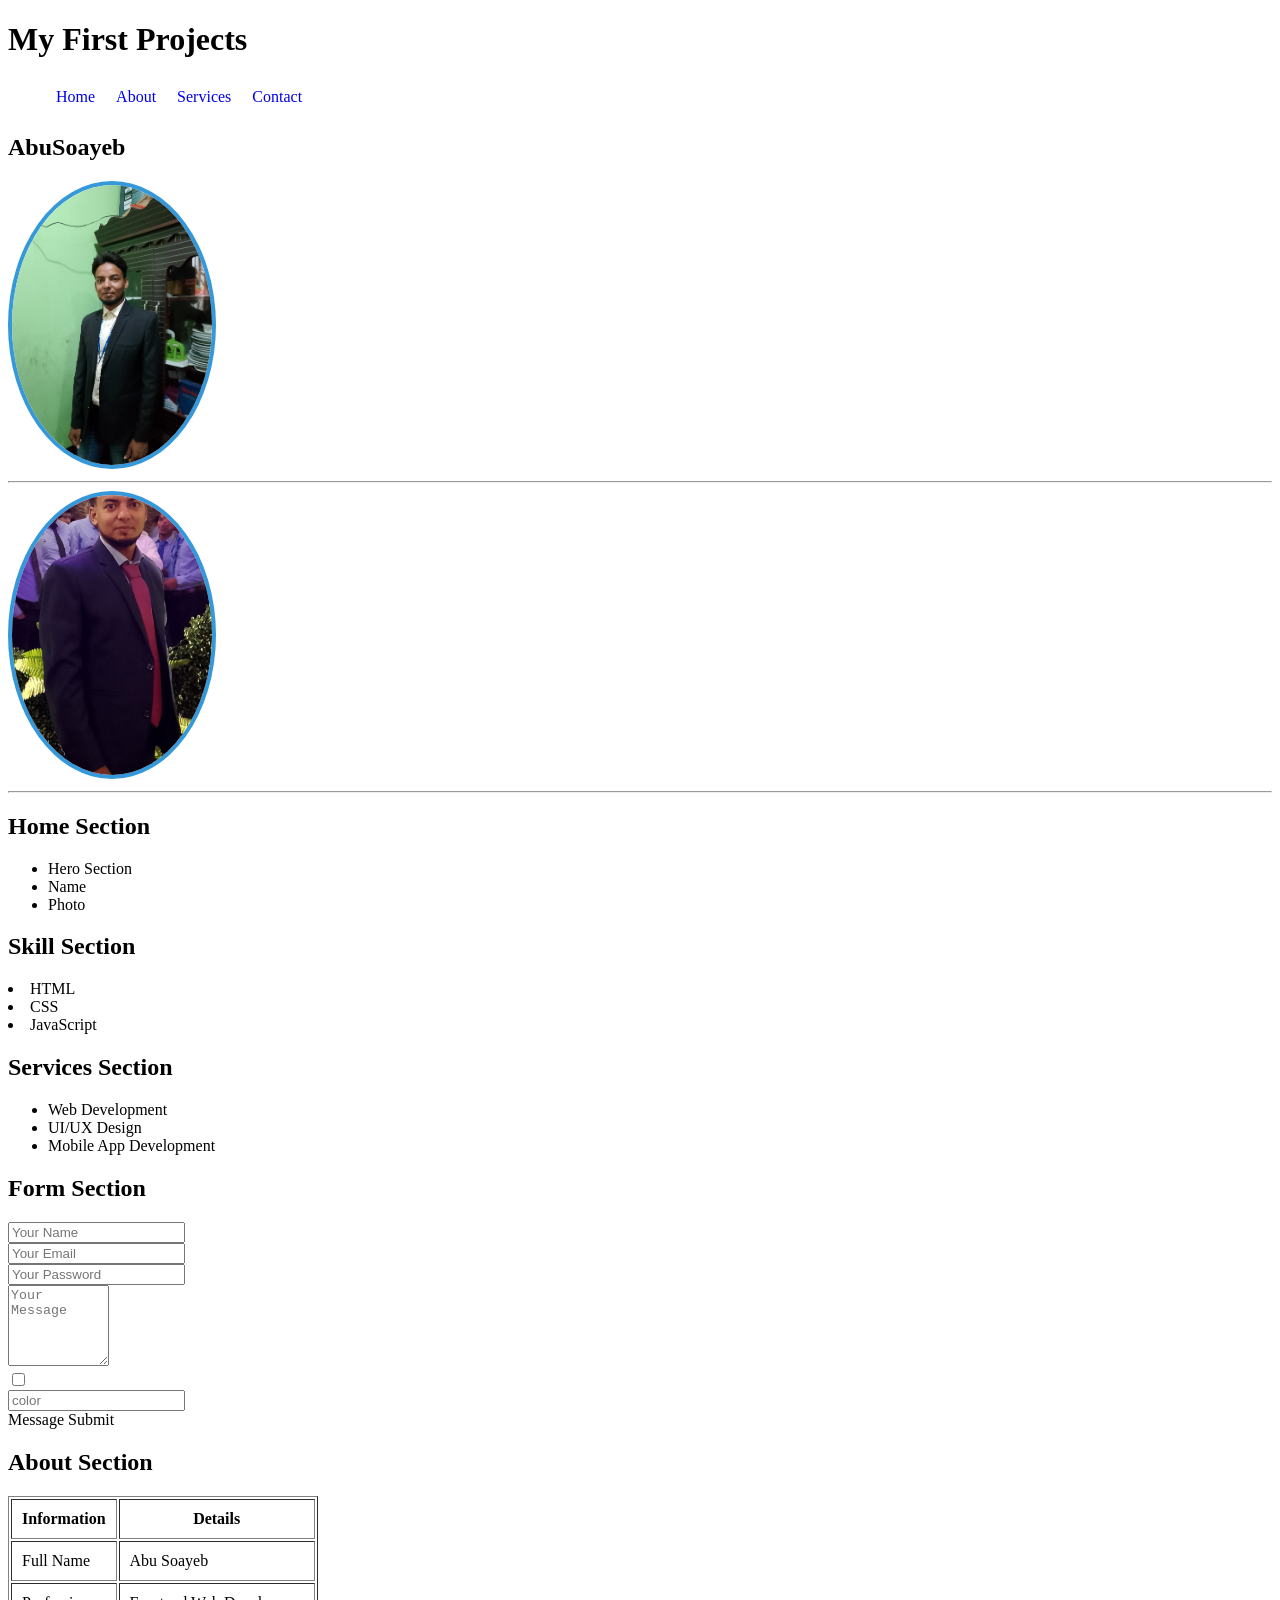
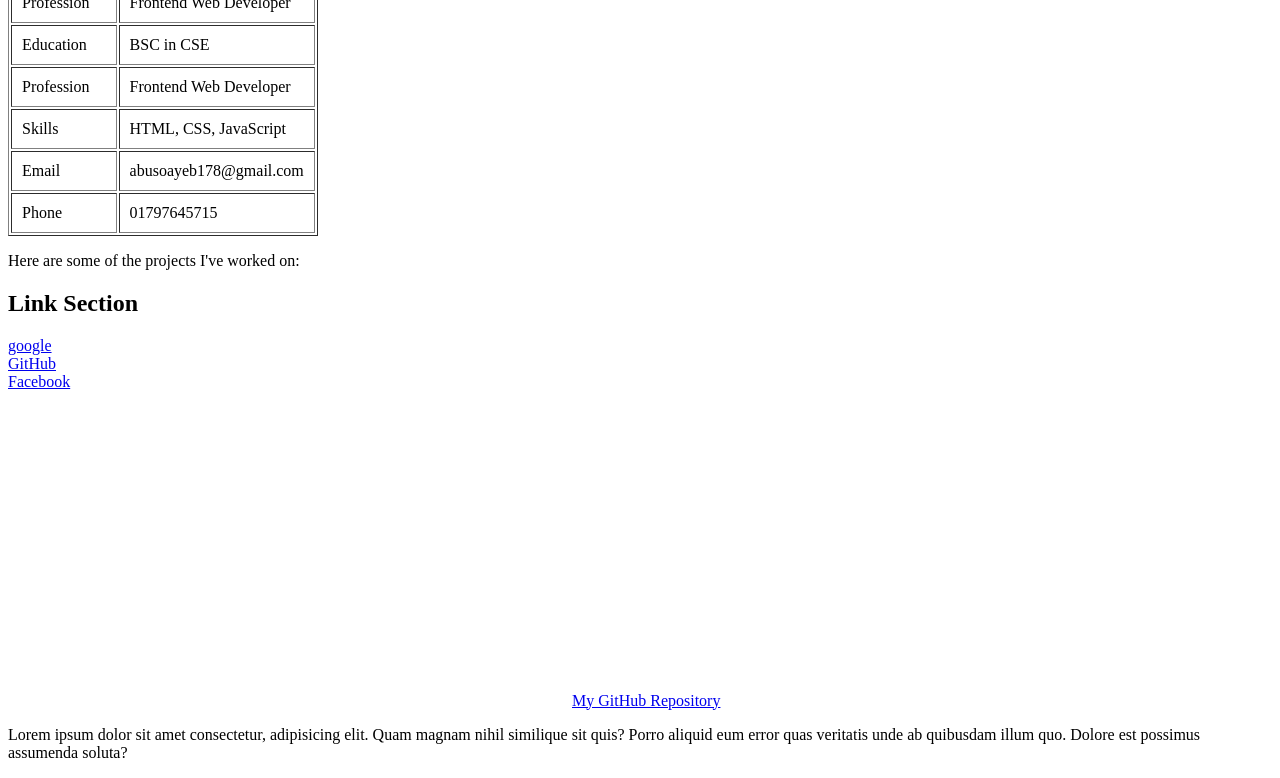
<file: index.html>
<!DOCTYPE html>
<html lang="en">
<head>
    <meta charset="UTF-8">
    <meta name="viewport" content="width=device-width, initial-scale=1.0">
    <title>Projects</title>
    <link rel="stylesheet" href="style.css"/"style.css">
</head>
<body>
    <h1>My First Projects</h1>
    <nav>
        <ul>
            <li><a href="index.html">Home</a></li>
            <li><a href="about.html">About</a></li>
            <li><a href="services.html">Services</a></li>
            <li><a href="contact.html">Contact</a></li>
        </ul>
    </nav>
    <h2>AbuSoayeb</h2>
    <img src="soayeb.jpg" alt="Abu Soayeb" class="profile-img"><hr>
    <img src="soayeb1.jpg" alt="Abu Soayeb1" class="profile-img"><hr>
    <h2>Home Section</h2> 
     <ul>
        <li>
            Hero Section
        </li>
        <li>
            Name
        </li>
        <li>
            Photo
        </li>
     </ul>   
    <h2>Skill Section</h2> 
    <oi> 
        <li>HTML</li>
        <li>CSS</li>
        <li>JavaScript</li>
    </oi>
    <h2>Services Section</h2>
    <ul>
        <li>Web Development</li>
        <li>UI/UX Design</li>
        <li>Mobile App Development</li>
    </ul>
    <h2>Form Section</h2>
    <form>
    <input type="text" placeholder="Your Name"><br>
    <input type="email" placeholder="Your Email"><br>
    <input type="password" placeholder="Your Password"><br>
    <textarea placeholder="Your Message" rows="5" cols="10"placeholder="Your Message"></textarea><br>
    <input type="checkbox" id="newsletter"> <br>
    <input color="color" placeholder="color"> <br> 
    <buttontype="submit">Message Submit</buttontype=>
    </form>
    <section>
        <h2>About Section</h2> 
        <table border="1" cellpadding="10"> 
        <tr>
            <th>
                Information
            </th>
            <th>
                Details
            </th>
        </tr>
        <tr>
            <td>
                Full Name
            </td>
            <td>
                Abu Soayeb
            </td>
        </tr>
        <tr>
            <td>
                Profession
            </td>
            <td>
                Frontend Web Developer
            </td>
        </tr>
        <tr>
            <td>
                Education
            </td>
            <td>
                BSC in CSE
            </td>
        </tr>
         <tr>
            <td>
                Profession
            </td>
            <td>
                Frontend Web Developer
            </td>
        </tr>
        <tr>
            <td>
                Skills
            </td>
            <td>
                HTML, CSS, JavaScript 
            </td>
        </tr>
            <tr>
            <td>
                Email
            </td>
            <td>
                abusoayeb178@gmail.com
            </td>
        </tr>
        <tr>
            <td>
                Phone
            </td>
            <td>
                01797645715 
            </td>
        </tr>

        </table>
    </section>
    <p>Here are some of the projects I've worked on:</p>
    <h2>Link Section</h2> 
    <a href="https://www.google.com" target="_blank">google</a> <br>
    <a href="https://github.com/yourusername" target="_blank">GitHub</a><br>
    <a href="https://www.facebook.com/yourusername" target="_blank">Facebook</a><br>
    <iframe
    width="560"
    height="315"
    src="https://www.youtube.com/embed/VIDEO_ID"
    title="YouTube video player"
    frameborder="0"
    allowfullscreen>
</iframe>
<a href="https://github.com/abusoayeb5009-code/my-first-github.git" target="_blank">My GitHub Repository</a>
        <p> Lorem ipsum dolor sit amet consectetur, adipisicing elit.
        Quam magnam nihil similique sit quis? Porro aliquid eum error quas veritatis unde 
        ab quibusdam illum quo. Dolore est possimus assumenda soluta?</p>
        
</body>
</html>
</file>
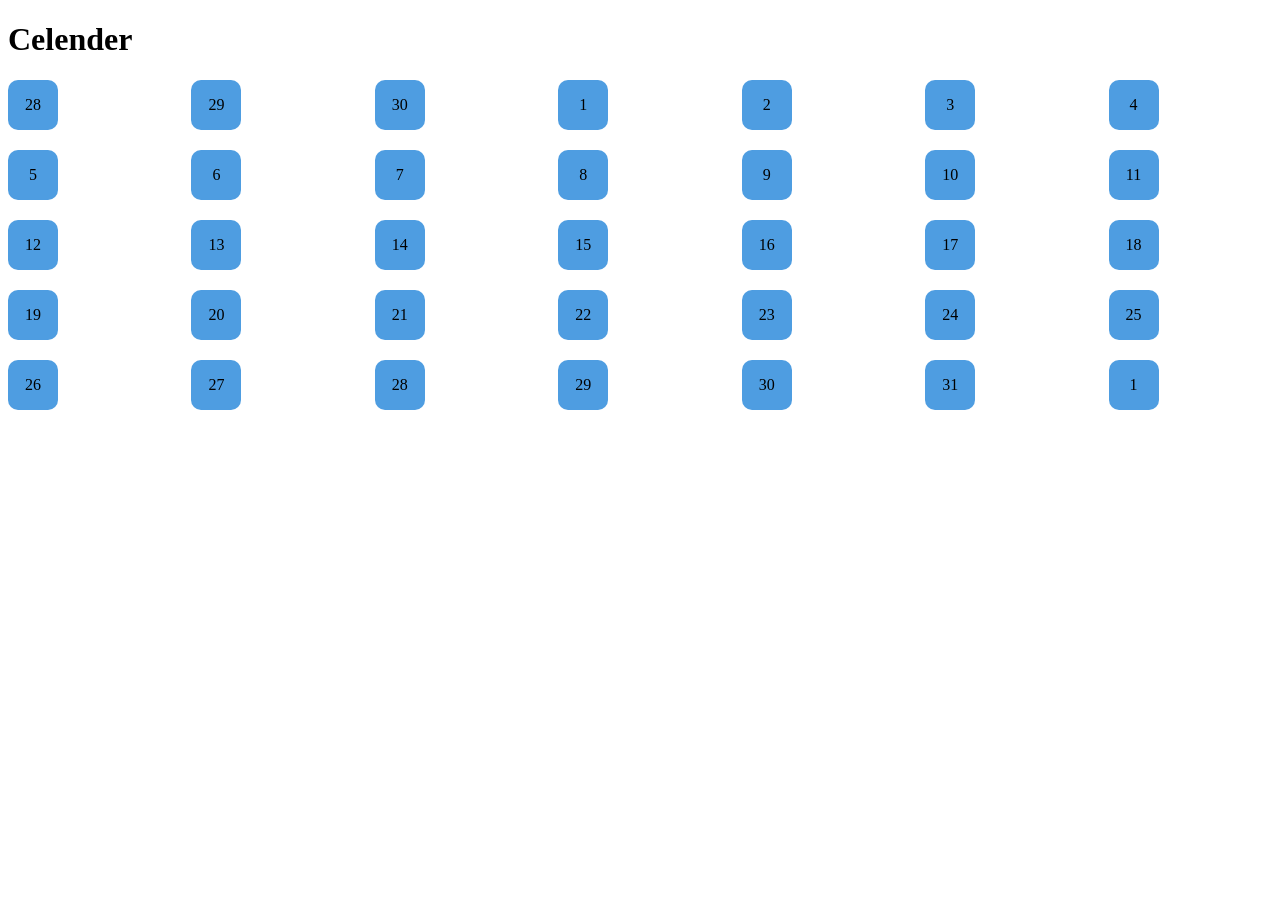
<file: celender.html>
<!DOCTYPE html>
<html lang="en">
<head>
    <meta charset="UTF-8">
    <meta name="viewport" content="width=device-width, initial-scale=1.0">
    <title>Celender</title>
    <style>
        .container {display:grid;
            grid-template-columns: repeat(7, 1fr);
            gap: 20px;
        }
        .day {background-color: rgb(78, 157, 225);
            font-size 1.3rem; 
            height: 50px;
            width: 50px;
            display: flex;
                align-items: center;
                justify-content: center;
                border-radius: 10px;
            }
        </style>
    </head>
    <body>
        <h1>Celender</h1>
        <div class="container">
            <div class="day">28</div>
        <div class="day">29</div>
        <div class="day">30</div>
        <div class="day">1</div>
        <div class="day">2</div>
        <div class="day">3</div>
        <div class="day">4</div>
        <div class="day">5</div>
        <div class="day">6</div>
        <div class="day">7</div>
        <div class="day">8</div>
        <div class="day">9</div>
        <div class="day">10</div>
        <div class="day">11</div>
        <div class="day">12</div>
        <div class="day">13</div>
        <div class="day">14</div>
        <div class="day">15</div>
        <div class="day">16</div>
        <div class="day">17</div>
        <div class="day">18</div>
        <div class="day">19</div>
        <div class="day">20</div>
        <div class="day">21</div>
        <div class="day">22</div>
        <div class="day">23</div>
        <div class="day">24</div>
        <div class="day">25</div>
        <div class="day">26</div>
        <div class="day">27</div>
        <div class="day">28</div>
        <div class="day">29</div>
        <div class="day">30</div>
        <div class="day">31</div>
        <div class="day">1</div>
        </div>
</body>
</html>
</file>
<file: style.css>
.profile-img {
            width: 200px;
            height: 280px;
            object-fit: cover;
            border-radius: 50%;
            border: 4px solid #3498db;
        }
        nav ul{
            display:flex;
            list-style:none;
        }
        nav ul li{
            margin-right:05px;
            padding: 8px
            ;
        }
        nav ul li:hover{
            background-color:lightblue}
        nav ul li a{
            text-decoration:none;
            color:none;
        }
</file>
